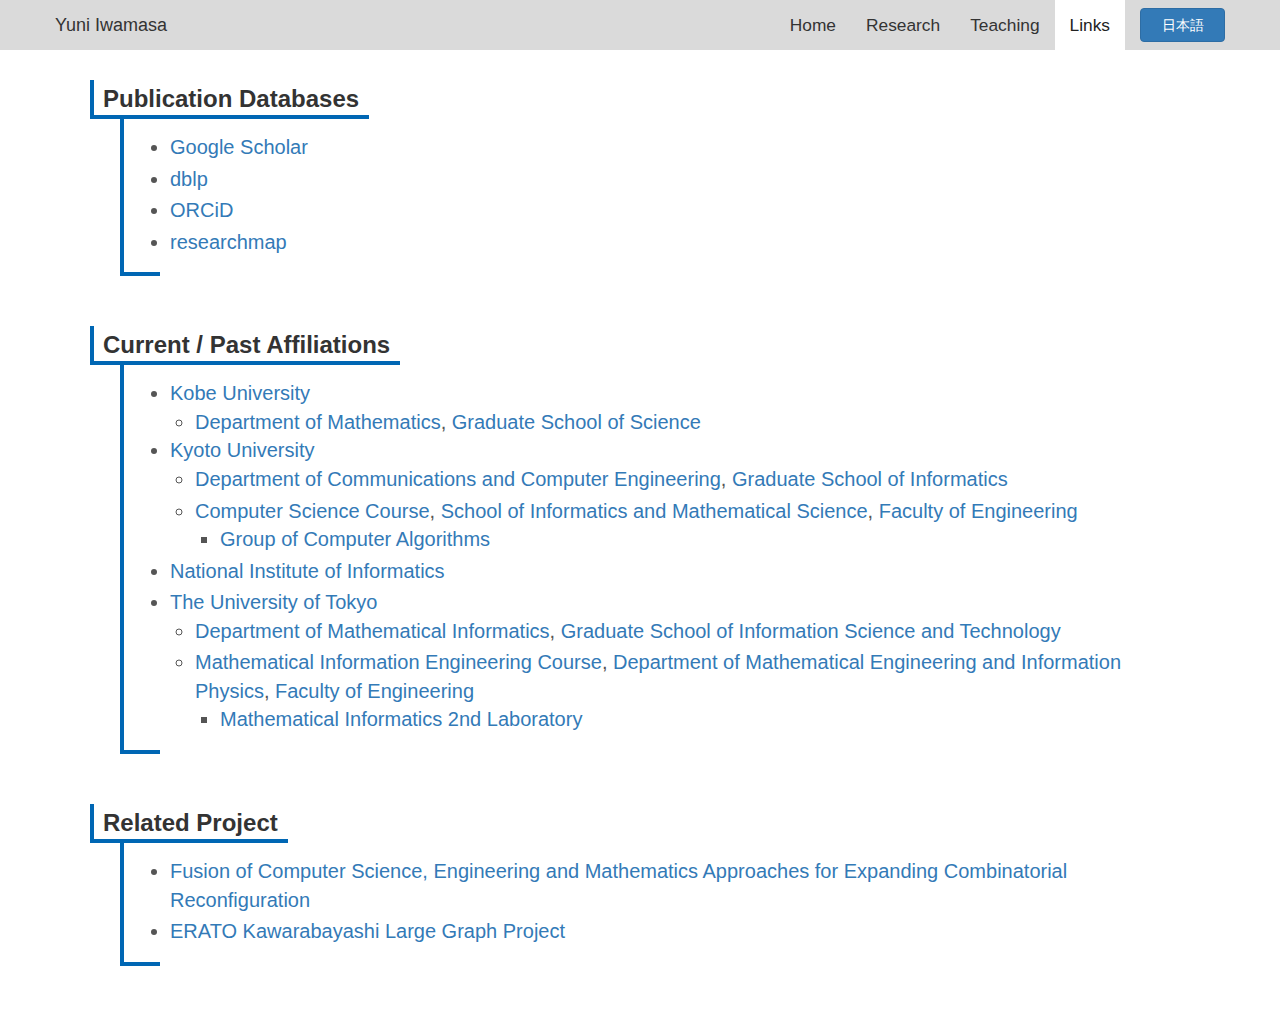
<file: links.html>
<!DOCTYPE html>
<html lang="en">
<head>
  <!-- Global site tag (gtag.js) - Google Analytics -->
<script async src="https://www.googletagmanager.com/gtag/js?id=UA-180917693-1"></script>
<script>
  window.dataLayer = window.dataLayer || [];
  function gtag(){dataLayer.push(arguments);}
  gtag('js', new Date());

  gtag('config', 'UA-180917693-1');
</script>
  <meta charset="utf-8">
  <meta http-equiv="Default-Style" content="text/css">
  <meta http-equiv="Content-Type" content="text/javascript">
  <meta name="keywords" content="iwamasa, yuni, 岩政, 勇仁">
  <meta name="viewport" content="width=device-width, initial-scale=1">
  <link rel="stylesheet" type="text/css" href="css/bootstrap.css">
  <link rel="stylesheet" type="text/css" href="css/style.css">

  <title>Yuni Iwamasa</title>
</head>
<body>
<div id="container">

<nav class="navbar navbar-default navbar-fixed-top">
  <div class="container-fluid">
    <!-- Brand and toggle get grouped for better mobile display -->
    <div class="navbar-header">
      <button type="button" class="navbar-toggle collapsed" data-toggle="collapse" data-target="#bs-example-navbar-collapse-1" aria-expanded="false">
        <span class="sr-only">Toggle navigation</span>
        <span class="icon-bar"></span>
        <span class="icon-bar"></span>
        <span class="icon-bar"></span>
      </button>
      <span class="navbar-brand">Yuni Iwamasa</span>
    </div>

    <!-- Collect the nav links, forms, and other content for toggling -->
    <div class="collapse navbar-collapse" id="bs-example-navbar-collapse-1">
      <ul class="nav navbar-nav navbar-right">
        <li><a href="./">Home</a></li>
        <li><a href="research.html">Research</a></li>
        <!-- <li><a href="talks.html">Talks</a></li> -->
		<li><a href="teaching.html">Teaching</a></li>
        <li><a href="#" class="active">Links</a></li>
        <li><a href="ja/links.html" role="button" class="btn btn-primary">日本語</a></li>
      </ul>
    </div><!-- /.navbar-collapse -->
  </div><!-- /.container-fluid -->
</nav>

<div id="contents">


<h2><span>Publication Databases</span></h2>
<div class="under_h2">
<ul>
<li><a href="https://scholar.google.com/citations?user=KwfzCtAAAAAJ&hl=ja" target="_blank">Google Scholar</a></li>
<li><a href="https://dblp.org/pers/hd/i/Iwamasa:Yuni" target="_blank">dblp</a></li>
<li><a href="https://orcid.org/0000-0002-6794-3543" target="_blank">ORCiD</a></li>
<li><a href="https://researchmap.jp/yuni_iwamasa/?lang=en" target="_blank">researchmap</a></li>
</ul>
</div>


<h2><span>Current / Past Affiliations</span></h2>
<div class="under_h2">
<ul>

  <li><a href="https://www.kobe-u.ac.jp/en/" target="_blank">Kobe University</a>
<ul>
<li><a href="https://www.math.kobe-u.ac.jp/index.html" target="_blank">Department of Mathematics</a>,
<a href="http://www.sci.kobe-u.ac.jp/en/" target="_blank">Graduate School of Science</a>
</ul>
</ul>

<ul>
<li><a href="https://www.kyoto-u.ac.jp/en" target="_blank">Kyoto University</a>
<ul>
<li><a href="http://www.cce.i.kyoto-u.ac.jp/index-e.html" target="_blank">Department of Communications and Computer Engineering</a>,
<a href="http://www.i.kyoto-u.ac.jp/en/" target="_blank">Graduate School of Informatics</a>
<li><a href="https://www.s-im.t.kyoto-u.ac.jp/com/en?set_language=en" target="_blank">Computer Science Course</a>,
<a href="https://www.s-im.t.kyoto-u.ac.jp/en?set_language=en" target="_blank">School of Informatics and Mathematical Science</a>,
<a href="https://www.t.kyoto-u.ac.jp/en?set_language=en" target="_blank">Faculty of Engineering</a>
<ul>
<li><a href="http://www.lab2.kuis.kyoto-u.ac.jp/en/index.html" target="_blank">Group of Computer Algorithms</a>
</ul>
</ul>

<li><a href="https://www.nii.ac.jp/en/" target="_blank">National Institute of Informatics</a></li>

<li><a href="https://www.u-tokyo.ac.jp/en/index.html" target="_blank">The University of Tokyo</a>
<ul>
<li><a href="https://www.i.u-tokyo.ac.jp/edu/course/mi/index_e.shtml" target="_blank">Department of Mathematical Informatics</a>,
<a href="https://www.i.u-tokyo.ac.jp/index_e.shtml" target="_blank">Graduate School of Information Science and Technology</a>
<li><a href="https://www.keisu.t.u-tokyo.ac.jp/en/mist/" target="_blank">Mathematical Information Engineering Course</a>,
<a href="https://www.keisu.t.u-tokyo.ac.jp/en/index/" target="_blank">Department of Mathematical Engineering and Information Physics</a>,
<a href="http://www.t.u-tokyo.ac.jp/foee/index.html" target="_blank">Faculty of Engineering</a>
<ul>
<li><a href="http://www.misojiro.t.u-tokyo.ac.jp/en/" target="_blank">Mathematical Informatics 2nd Laboratory</a>
</ul>
</ul>


</ul>
</div>


<h2><span>Related Project</span></h2>
<div class="under_h2">
<ul>

<li><a href="https://core.dais.is.tohoku.ac.jp/en/" target="_blank">Fusion of Computer Science, Engineering and Mathematics Approaches for Expanding Combinatorial Reconfiguration</a></li>

<li><a href="https://bigdata.nii.ac.jp/wp/english/" target="_blank">ERATO Kawarabayashi Large Graph Project</a></li>

</ul>
</div>






</div>


<script type="text/javascript" src="js/jquery-2.2.0.min.js"></script>
<script type="text/javascript" src="js/bootstrap.min.js"></script>

</div>
</body>
</html>
</file>
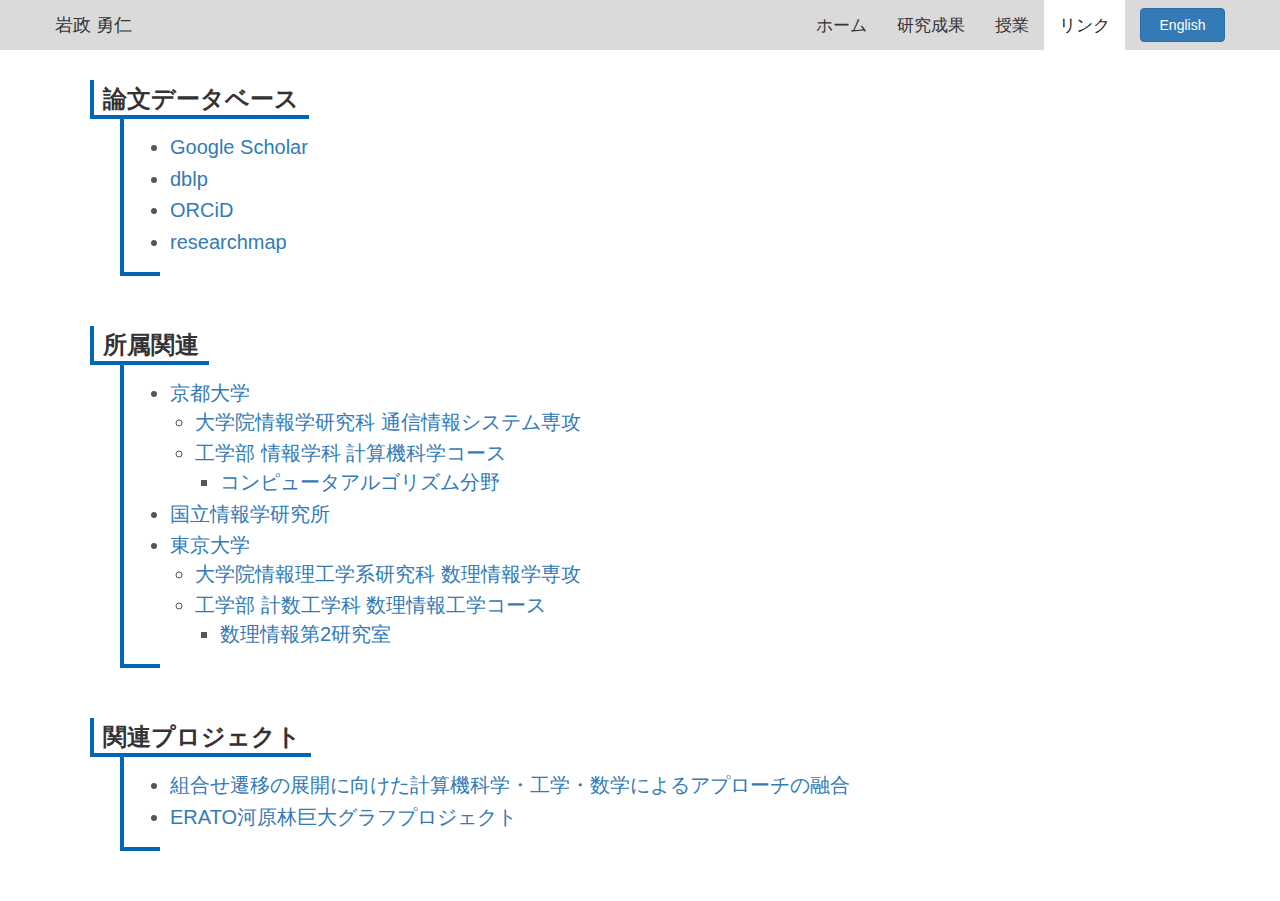
<file: ja/links.html>
<!DOCTYPE html>
<html lang="ja">
<head>
  <!-- Global site tag (gtag.js) - Google Analytics -->
<script async src="https://www.googletagmanager.com/gtag/js?id=UA-180917693-1"></script>
<script>
  window.dataLayer = window.dataLayer || [];
  function gtag(){dataLayer.push(arguments);}
  gtag('js', new Date());

  gtag('config', 'UA-180917693-1');
</script>
  <meta charset="utf-8">
  <meta http-equiv="Default-Style" content="text/css">
  <meta http-equiv="Content-Type" content="text/javascript">
  <meta name="keywords" content="iwamasa, yuni, 岩政, 勇仁">
  <meta name="viewport" content="width=device-width, initial-scale=1">
  <link rel="stylesheet" type="text/css" href="../css/bootstrap.css">
  <link rel="stylesheet" type="text/css" href="../css/style.css">

  <title>Yuni Iwamasa</title>
</head>
<body>
<div id="container">

<nav class="navbar navbar-default navbar-fixed-top">
  <div class="container-fluid">
    <!-- Brand and toggle get grouped for better mobile display -->
    <div class="navbar-header">
      <button type="button" class="navbar-toggle collapsed" data-toggle="collapse" data-target="#bs-example-navbar-collapse-1" aria-expanded="false">
        <span class="sr-only">Toggle navigation</span>
        <span class="icon-bar"></span>
        <span class="icon-bar"></span>
        <span class="icon-bar"></span>
      </button>
      <span class="navbar-brand">岩政 勇仁</span>
    </div>

    <!-- Collect the nav links, forms, and other content for toggling -->
    <div class="collapse navbar-collapse" id="bs-example-navbar-collapse-1">
      <ul class="nav navbar-nav navbar-right">
        <li><a href="./">ホーム</a></li>
		<!-- <li><a href="publications.html">論文</a></li> -->
        <!-- <li><a href="talks.html">発表</a></li> -->
		<li><a href="research.html">研究成果</a></li>
		<li><a href="teaching.html">授業</a></li>
        <li><a href="#" class="active">リンク</a></li>
        <li><a href="../links.html" role="button" class="btn btn-primary">English</a></li>
      </ul>
    </div><!-- /.navbar-collapse -->
  </div><!-- /.container-fluid -->
</nav>

<div id="contents">

<h2><span>論文データベース</span></h2>
<div class="under_h2">
<ul>
<li><a href="https://scholar.google.com/citations?user=KwfzCtAAAAAJ&hl=ja" target="_blank">Google Scholar</a></li>
<li><a href="https://dblp.org/pers/hd/i/Iwamasa:Yuni" target="_blank">dblp</a></li>
<li><a href="https://orcid.org/0000-0002-6794-3543" target="_blank">ORCiD</a></li>
<li><a href="https://researchmap.jp/yuni_iwamasa/" target="_blank">researchmap</a></li>
</ul>
</div>


<h2><span>所属関連</span></h2>
<div class="under_h2">
<ul>

<li><a href="http://www.kyoto-u.ac.jp/ja" target="_blank">京都大学</a>
<ul>
<li><a href="http://www.i.kyoto-u.ac.jp/" target="_blank">大学院情報学研究科</a>
<a href="http://www.cce.i.kyoto-u.ac.jp/" target="_blank">通信情報システム専攻</a>
<li><a href="https://www.t.kyoto-u.ac.jp/ja" target="_blank">工学部</a>
<a href="https://www.s-im.t.kyoto-u.ac.jp/ja" target="_blank">情報学科</a>
<a href="https://www.s-im.t.kyoto-u.ac.jp/com/ja?set_language=ja" target="_blank">計算機科学コース</a>
<ul>
<li><a href="http://www.lab2.kuis.kyoto-u.ac.jp/index.html" target="_blank">コンピュータアルゴリズム分野</a>
</ul>
</ul>

<li><a href="https://www.nii.ac.jp/" target="_blank">国立情報学研究所</a>

<li><a href="https://www.u-tokyo.ac.jp/ja/index.html" target="_blank">東京大学</a>
<ul>
<li><a href="https://www.i.u-tokyo.ac.jp/" target="_blank">大学院情報理工学系研究科</a>
<a href="https://www.i.u-tokyo.ac.jp/edu/course/mi/index.shtml" target="_blank">数理情報学専攻</a>
<li><a href="http://www.t.u-tokyo.ac.jp/foe/index.html" target="_blank">工学部</a>
<a href="https://www.keisu.t.u-tokyo.ac.jp/" target="_blank">計数工学科</a>
<a href="https://www.keisu.t.u-tokyo.ac.jp/mist/" target="_blank">数理情報工学コース</a>
<ul>
<li><a href="http://www.misojiro.t.u-tokyo.ac.jp/" target="_blank">数理情報第2研究室</a>
</ul>
</ul>


</ul>
</div>


<h2><span>関連プロジェクト</span></h2>
<div class="under_h2">
<ul>

<li><a href="https://core.dais.is.tohoku.ac.jp/" target="_blank">組合せ遷移の展開に向けた計算機科学・工学・数学によるアプローチの融合</a></li>
<li><a href="https://bigdata.nii.ac.jp/wp/" target="_blank">ERATO河原林巨大グラフプロジェクト</a></li>


</ul>
</div>



</div>


<script type="text/javascript" src="../js/jquery-2.2.0.min.js"></script>
<script type="text/javascript" src="../js/bootstrap.min.js"></script>

</div>
</body>
</html>
</file>
<file: css/style.css>
html {
  overflow-y: scroll;
}

body {
  font-family: 'Arial', 'Lucida Grande', 'Hiragino Kaku Gothic ProN', 'ヒラギノ角ゴ ProN W3', 'Meiryo';
  padding: 30px 4% 50px;
  color: #555;
}

nav {
  font-size: 13pt;
}

div#container {
  width: 100%;
  max-width: 1100px;
  margin: 0 auto;
  margin-left: auto;
  margin-right: auto;
}

div#contents {
  font-size: 15pt;
}


div#contents > ul {
  margin-left: 1.5em;
}


div#contents > h1 {
  color: #333;
  margin: 50px 0 15px;
}

div#contents > h2 {
  margin: 50px 0 0;
}

div#contents > h2 > span {
  margin-bottom: 0;
  border-left: solid 4px #0067b4;
  border-bottom: solid 4px #0067b4;
  padding: 5px 10px 3px 9px;
  font-size: 18pt;
  color: #333;
  background-color: #fff;
  font-weight: bold;
}

div.under_h2 {
  margin: 0 10px 0 30px;
  padding: 20px 0 20px 25px;
  position: relative;
}

div.under_h2:before {
  content:"";
  position: absolute; 
  z-index: -1;
  top: 0;
  bottom: 0;
  left: 0;
  right: 0;
  width: 40px;
  border-left: solid 4px #0067b4;
  border-bottom: solid 4px #0067b4;
}

div.under_h2 dl {
  margin: 0;
}

div.under_h2 ul,
div.under_h2 ol {
  margin: 0;
  padding: 0 0 0 25px;
}

div.under_h2 dt {
  margin: 0;
}

div.under_h2 ddt {
  margin: 0 0 0 15px;
  font-weight: bold;
}

div.under_h2 dd {
  margin: 0 0 8px 1%;
}

div.under_h2 ul > li,
div.under_h2 ol > li {
  margin-bottom: 3px;
}

div.under_h2 ul.high > li,
div.under_h2 ol.high > li {
  margin-bottom: 18px;
}

div.under_h2 dl dd:last-child,
div.under_h2 ul li:last-child,
div.under_h2 ol li:last-child{
  margin-bottom: 0;
}


ul.nav a.active,
ul.nav a.active:hover,
ul.nav a.active:focus{
  color: #222;
  background-color: #fff;
}

.navbar-default li > a.btn {
  margin: 8px 15px 0 15px;
  padding: 6px 2px;
  width: 85px;
  color: #fff;
}

.navbar-default li > a.btn:hover,
.navbar-default li > a.btn:focus {
  color: #fff;
  background-color: #286090;
}

span.me {
  border-bottom: solid 1px #000;
}


div.journal {
  padding-left: 1.1em;
  position: relative;
}

div.journal:before {
  font-family: "Font Awesome 5 Free";
  font-weight: 900;
  content: "\f101";
  color: #D57A3D;
  position: absolute;
  left: 0
}

div.conference {
  padding-left: 1.1em;
  position: relative;
}

div.conference:before {
  font-family: "Font Awesome 5 Free";
  font-weight: 900;
  content: "\f101";
  color: #6F9248;
  position: absolute;
  left: 0
}

div.other {
  padding-left: 1.1em;
  position: relative;
}

div.other:before {
  font-family: "Font Awesome 5 Free";
  font-weight: 900;
  content: "\f101";
  color: #666;
  position: absolute;
  left: 0
}

.journal_marker {
  font-weight: bold;
  color: #D57A3D;
}

.conference_marker {
  font-weight: bold;
  color: #6F9248;
}

.other_marker {
  font-weight: bold;
  color: #666;
}

div.paper {
  padding-left: 1.1em;
  position: relative;
}

div.paper:before {
  font-family: "Font Awesome 5 Free";
  font-weight: 900;
  content: "\f101";
  color: #0067b4;
  position: absolute;
  left: 0
}


div.award {
  padding-left: 1.1em;
  position: relative;
  color: #EE3D69;
  font-weight: bold;
}

div.award:before {
  font-family: "Font Awesome 5 Free";
  font-weight: 900;
  content: "\f101";
  color: #EE3D69;
  position: absolute;
  left: 0
}

div.errata {
  padding-left: 1.1em;
  position: relative;
}

div.errata:before {
  font-family: "Font Awesome 5 Free";
  font-weight: 900;
  content: "\f101";
  color: #777;
  position: absolute;
  left: 0
}

div.errata_box {
  margin: 0 0;
  padding: 0;
}

div.errata_box label {
  padding-left: 0;
  position: relative;
  color: #777;
  font-weight: 400;
  cursor :pointer;
}

div.errata_box label:hover {
  color: #555;
  text-decoration: underline;
}


div.errata_box input {
  display: none;
}

div.errata_box .errata_show {
  height: 0;
  padding: 0;
  overflow: hidden;
  opacity: 0;
  font-size: 0.85em;
}

div.errata_box input:checked ~ .errata_show {
  height: auto;
  opacity: 1;
}

div.comment {
  padding-left: 1.3em;
  position: relative;
  color: #777;
  font-size: 0.85em;
}

div.comment:before {
  font-family: "Font Awesome 5 Free";
  font-weight: 400;
  content: "\f075";
  position: absolute;
  left: 0
}

div.title {
  padding-left: 3.6em;
  position: relative;
  color: #777;
  font-weight: bold;
  font-size: 0.9em;
}

div.title:before {
  font-family: 'Font Awesome 5 Free', 'Arial';
  font-weight: 400;
  content: "\f075 \0020 Title: \0020";
  position: absolute;
  left: 0
}

div.authors {
  padding-left: 5.4em;
  position: relative;
  color: #777;
  font-size: 0.9em;
}

div.authors:before {
  font-family: 'Font Awesome 5 Free', 'Arial';
  font-weight: 400;
  content: "\f075 \0020 Authors: \0020";
  position: absolute;
  left: 0
}

.submitted_summary {
  padding-left: 1.1em;
  position: relative;
  list-style-type: none;
}

.submitted_summary::-webkit-details-marker {
	display: none;
}
.submitted_summary:before {
	font-family: "Font Awesome 5 Free";
	font-weight: 900;
	content: "\f101";
	color: #777;
	position: absolute;
	left: 0
}
.submitted_details[open] .submitted_summary:before {
	font-family: "Font Awesome 5 Free";
	font-weight: 900;
	content: "\f103";
	color: #777;
	position: absolute;
	left: 0
}

.submitted_details[open] p {
	margin:0 0 0;
}

.research_details {
  padding: 0.3em 0.3em 0 0.3em;
  margin-top: 0.3em;
}

.research_summary {
  padding-left: 1.1em;
  position: relative;
  list-style-type: none;
}

.research_summary > span {
  margin-bottom: 0;
  margin-left: -1.1em;
  padding-left: 1.1em;
  border-bottom: dashed 2px #0067b4;
  background-color: #fff;
}

.research_summary::-webkit-details-marker {
	display: none;
}
.research_summary:before {
	font-family: "Font Awesome 5 Free";
	font-weight: 900;
	content: "\f101";
	color: #0067b4;
	position: absolute;
	left: 0;
}
.research_details[open] .research_summary:before {
	font-family: "Font Awesome 5 Free";
	font-weight: 900;
	content: "\f103";
	color: #0067b4;
	position: absolute;
	left: 0
}

div.under_research_details {
  position: relative;
  margin-top: -2px;
  margin-left: 10px;
  margin-bottom: 0px;
  padding: 12px 12px 12px 12px;
}

div.under_research_details:before {
  content:"";
  position: absolute;
  top: 0;
  bottom: 0;
  left: 0;
  right: 0;
  width: 20px;
  border-left: dashed 2px #0067b4;
  border-bottom: dashed 2px #0067b4;
}

div.under_research_details dl {
  margin: 0;
}

div.under_research_details ul,
div.under_research_details ol {
  margin: 0;
  padding: 0 0 0 25px;
}

div.under_research_details dt {
  margin: 0;
}

div.under_research_details dd {
  margin: 0 0 13px 2%;
}

div.under_research_details ul > li,
div.under_research_details ol > li {
  margin-bottom: 3px;
}

div.under_research_details ul.high > li,
div.under_research_details ol.high > li {
  margin-bottom: 18px;
}

div.under_research_details dl dd:last-child,
div.under_research_details ul li:last-child,
div.under_research_details ol li:last-child{
  margin-bottom: 0;
}

hr {
  border: 0;
  margin: 40px 0px 0px 0px;
  border-top: 4px dotted #0067b4;
}

span.comment {
  padding-left: 23px;
}


em {
  text-decoration: none;
  font-style: normal;
  color: #ee3d69;
  font-weight: bold;
}


@media (max-width: 768px) {
body {
  padding: 40px 2% 30px;
}

div#contents {
  font-size: 9pt;
}

div#contents > h1 {
  font-size: 16pt;
  margin-top: 25px;
}

div#contents > h2 {
  margin-top: 15px;
}

div.under_h2 {
  margin-top: -2px;
  margin-left: 10px;
  margin-bottom: 15px;
  padding: 12px 12px 12px 12px;
}

div.under_h2 ul,
div.under_h2 ol {
  margin: 0;
  padding: 0 0 0 15px;
}

div.under_h2 ul.high > li,
div.under_h2 ol.high > li {
  margin-bottom: 5px;
}

div.under_h2 dl dd:last-child,
div.under_h2 ul li:last-child,
div.under_h2 ol li:last-child{
  margin-bottom: 0;
}

div#contents > h2 > span {
  font-size: 12pt;
  border-left: solid 2px #0067b4;
  border-bottom: solid 2px #0067b4;
  padding: 4px 6px 2px 6px;
}

div.under_h2:before {
  border-left: solid 2px #0067b4;
  border-bottom: solid 2px #0067b4;
  width: 25px;
}

hr {
  border:none;
  border-top-style: dashed;
  border-top-width: 1px;
  border-top-color: #0067b4;
}
}
</file>
